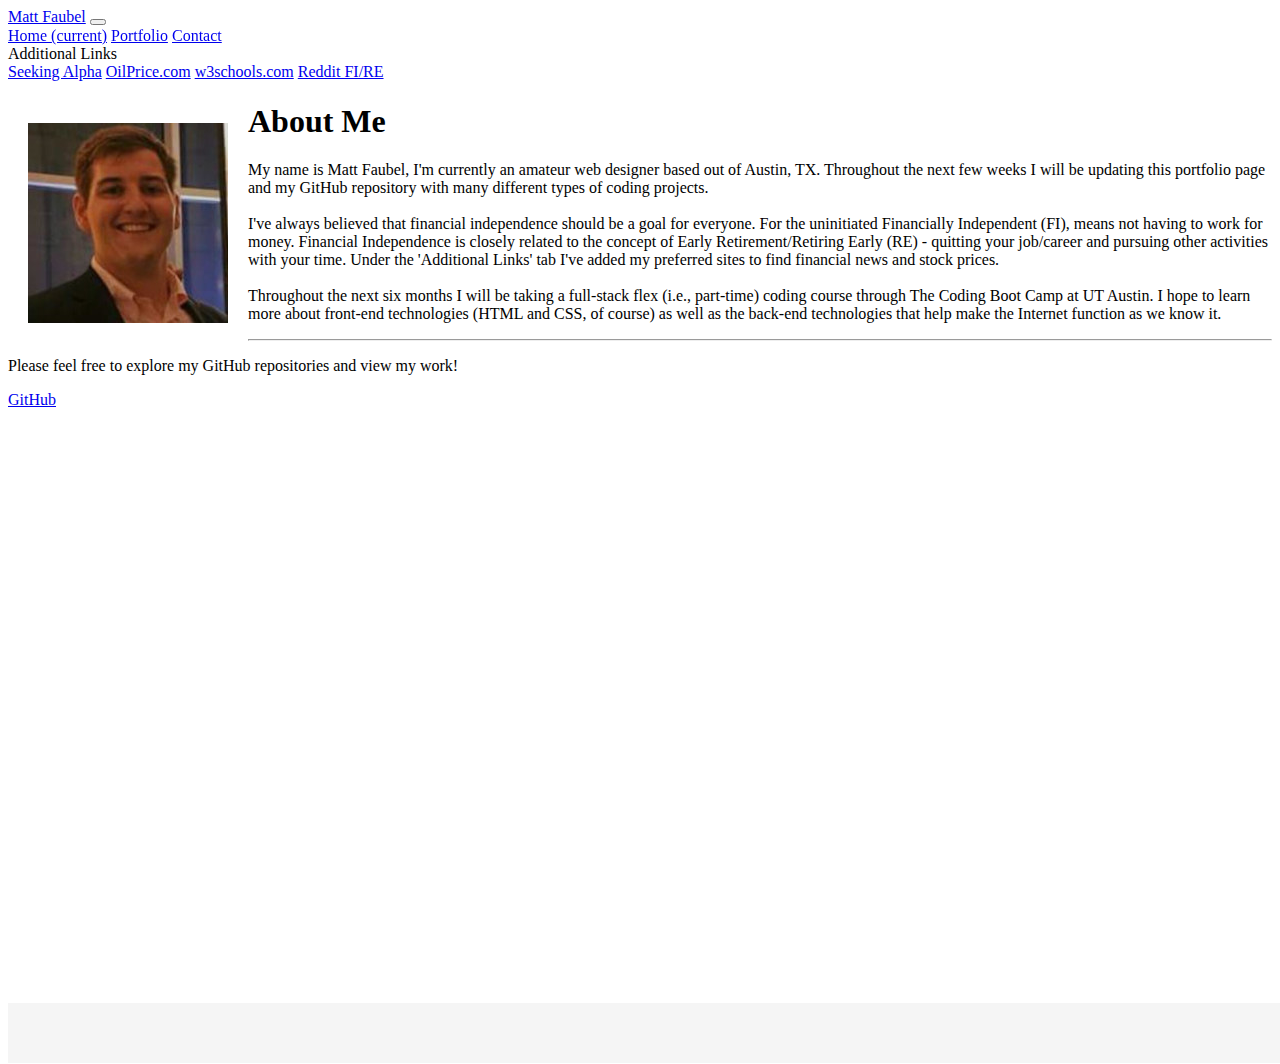
<file: index.html>
<!DOCTYPE html>
<html>
<head>
    <meta charset="utf-8" />
    <meta http-equiv="X-UA-Compatible" content="IE=edge">
    <title>Index</title>
    <meta name="viewport" content="width=device-width, initial-scale=1">
    <link rel="stylesheet" href="https://stackpath.bootstrapcdn.com/bootstrap/4.1.3/css/bootstrap.min.css" integrity="sha384-MCw98/SFnGE8fJT3GXwEOngsV7Zt27NXFoaoApmYm81iuXoPkFOJwJ8ERdknLPMO" crossorigin="anonymous">
    <link rel="stylesheet" href="https://use.fontawesome.com/releases/v5.5.0/css/all.css" integrity="sha384-B4dIYHKNBt8Bc12p+WXckhzcICo0wtJAoU8YZTY5qE0Id1GSseTk6S+L3BlXeVIU" crossorigin="anonymous">
    <link rel="stylesheet" type="text/css" media="screen" href="assets/css/hover.css" />
    <link rel="stylesheet" type="text/css" media="screen" href="assets/css/main.css" />
    <script src="https://code.jquery.com/jquery-3.3.1.slim.min.js" integrity="sha384-q8i/X+965DzO0rT7abK41JStQIAqVgRVzpbzo5smXKp4YfRvH+8abtTE1Pi6jizo" crossorigin="anonymous"></script>
    <script src="https://cdnjs.cloudflare.com/ajax/libs/popper.js/1.14.3/umd/popper.min.js" integrity="sha384-ZMP7rVo3mIykV+2+9J3UJ46jBk0WLaUAdn689aCwoqbBJiSnjAK/l8WvCWPIPm49" crossorigin="anonymous"></script>
    <script src="https://stackpath.bootstrapcdn.com/bootstrap/4.1.3/js/bootstrap.min.js" integrity="sha384-ChfqqxuZUCnJSK3+MXmPNIyE6ZbWh2IMqE241rYiqJxyMiZ6OW/JmZQ5stwEULTy" crossorigin="anonymous"></script>
</head>
<body>

<!--Navbar-->
    <nav class="navbar navbar-expand-lg navbar-dark bg-dark">
        <a class="navbar-brand" href="#">Matt Faubel</a>
        <button class="navbar-toggler" type="button" data-toggle="collapse" data-target="#navbarNavAltMarkup" aria-controls="navbarNavAltMarkup" aria-expanded="false" aria-label="Toggle navigation">
          <span class="navbar-toggler-icon"></span>
        </button>
        <div class="collapse navbar-collapse" id="navbarNavAltMarkup">
          <div class="navbar-nav" style="align-items: flex-start;">
            <a class="nav-item nav-link active hvr-underline-from-center" href="index.html">Home <span class="sr-only">(current)</span></a>
            <a class="nav-item nav-link hvr-underline-from-center" href="portfolio.html">Portfolio</a>
            <a class="nav-item nav-link hvr-underline-from-center" href="contact.html">Contact</a>
            <li class="nav-item dropdown" style="z-index: 999">
                <a class="nav-link dropdown-toggle" id="navbarDropdown" role="button" data-toggle="dropdown" aria-haspopup="true" aria-expanded="false">
                  Additional Links
                </a>
                <div class="dropdown-menu" aria-labelledby="navbarDropdown">
                  <a class="dropdown-item" href="https://www.seekingalpha.com" target="_blank">Seeking Alpha</a>
                  <a class="dropdown-item" href="https://www.oilprice.com" target="_blank">OilPrice.com</a>
                  <a class="dropdown-item" href="https://www.w3schools.com/" target="_blank">w3schools.com</a>
                  <a class="dropdown-item" href="https://www.reddit.com/r/financialindependence" target="_blank">Reddit FI/RE</a>
                </div>
              </li>
          </div>
        </div>
    </nav>
<!--End of Navbar-->  

<!--Jumbotron for Home Page Content-->
<div class="jumbotron">
  <img src="assets/images/Profile.jpg" style="float:left; margin:10px; padding:10px">
    <h1 class="display-5">About Me</h1>
    <p>My name is Matt Faubel, I'm currently an amateur web designer based out of Austin, TX.
        Throughout the next few weeks I will be updating this portfolio page and my GitHub repository with many
        different types of coding projects. 
        <br>
        <br>
        I've always believed that financial independence should be a goal for everyone. For the 
        uninitiated Financially Independent (FI), means not having to work for money. Financial Independence
        is closely related to the concept of Early Retirement/Retiring Early (RE) - quitting your job/career
        and pursuing other activities with your time. Under the 'Additional Links' tab I've added
        my preferred sites to find financial news and stock prices.
        <br>
        <br>
        Throughout the next six months I will be taking a full-stack flex (i.e., part-time) coding
        course through The Coding Boot Camp at UT Austin. I hope to learn more about front-end technologies (HTML
        and CSS, of course) as well as the back-end technologies that help make the Internet function
        as we know it. 
     </p>
    <hr class="my-4">
    <p>Please feel free to explore my GitHub repositories and view my work!</p>
    <a class="btn btn-primary btn-lg" href="https://www.github.com/zomg830" target="_blank" role="button">GitHub</a>
  </div>
<!--End of Jumbotron-->

<!--Sticky Footer-->
    <footer class="footer bg-dark">
      <div class="row" id="github" style="justify-content:center">
        <a href="https://www.github.com/zomg830" target="_blank"><i class="fab fa-github fa-lg hvr-pulse-grow"></i></a> 
        <a href="https://www.linkedin.com/in/matthew-faubel-1232a857" target="_blank"><i class="fab fa-linkedin fa-lg hvr-pulse-grow"></i></a>
    </div>
    </footer>
<!--End of Sticky Footer-->

</body>
</html>
</file>
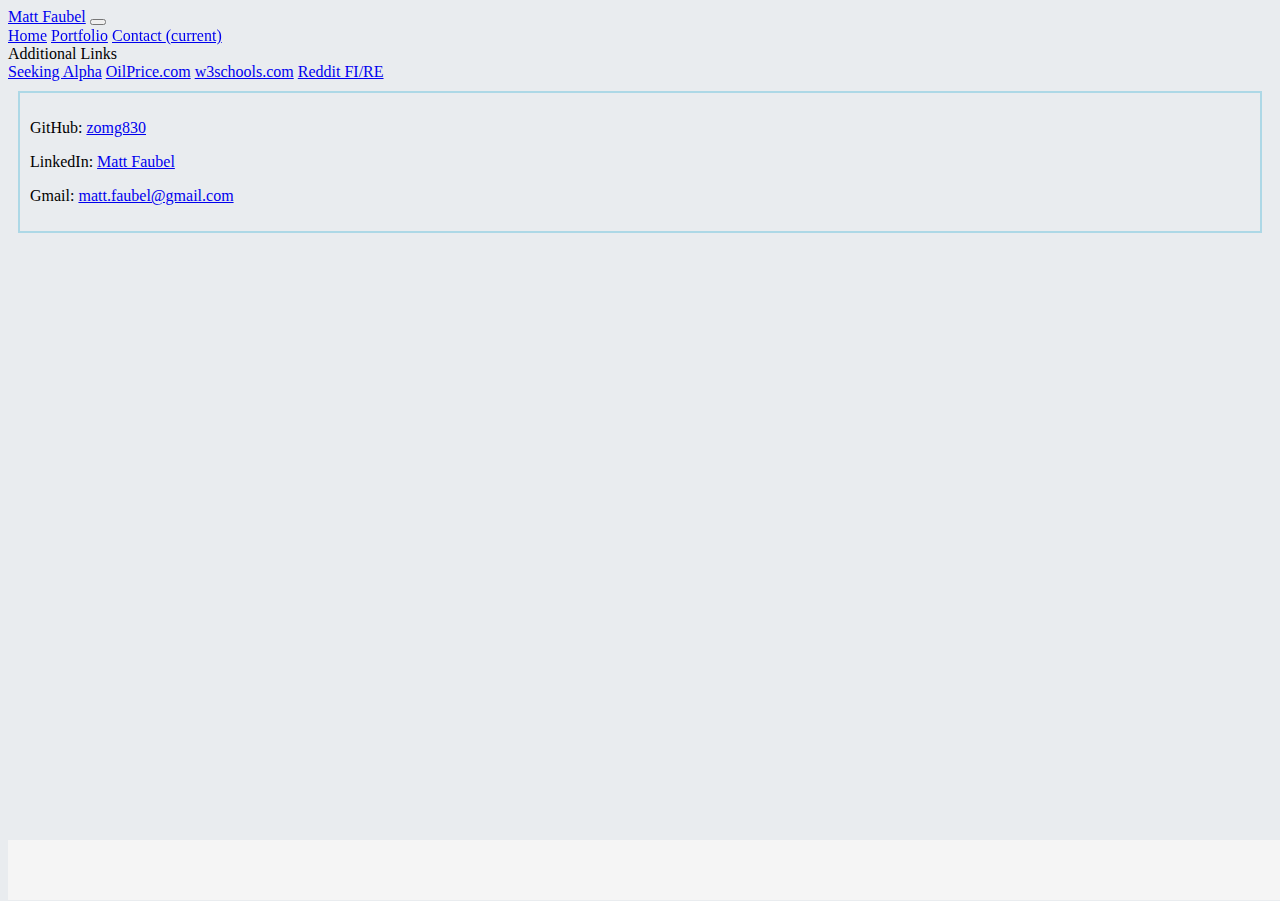
<file: contact.html>
<!DOCTYPE html>
<html>
<head>
    <meta charset="utf-8" />
    <meta http-equiv="X-UA-Compatible" content="IE=edge">
    <title>Contact</title>
    <meta name="viewport" content="width=device-width, initial-scale=1">
    <link rel="stylesheet" href="https://stackpath.bootstrapcdn.com/bootstrap/4.1.3/css/bootstrap.min.css" integrity="sha384-MCw98/SFnGE8fJT3GXwEOngsV7Zt27NXFoaoApmYm81iuXoPkFOJwJ8ERdknLPMO" crossorigin="anonymous">
    <link rel="stylesheet" href="https://use.fontawesome.com/releases/v5.5.0/css/all.css" integrity="sha384-B4dIYHKNBt8Bc12p+WXckhzcICo0wtJAoU8YZTY5qE0Id1GSseTk6S+L3BlXeVIU" crossorigin="anonymous">
    <link rel="stylesheet" type="text/css" media="screen" href="assets/css/hover.css" />
    <link rel="stylesheet" type="text/css" media="screen" href="assets/css/main.css" />
    <script src="https://code.jquery.com/jquery-3.3.1.slim.min.js" integrity="sha384-q8i/X+965DzO0rT7abK41JStQIAqVgRVzpbzo5smXKp4YfRvH+8abtTE1Pi6jizo" crossorigin="anonymous"></script>
    <script src="https://cdnjs.cloudflare.com/ajax/libs/popper.js/1.14.3/umd/popper.min.js" integrity="sha384-ZMP7rVo3mIykV+2+9J3UJ46jBk0WLaUAdn689aCwoqbBJiSnjAK/l8WvCWPIPm49" crossorigin="anonymous"></script>
    <script src="https://stackpath.bootstrapcdn.com/bootstrap/4.1.3/js/bootstrap.min.js" integrity="sha384-ChfqqxuZUCnJSK3+MXmPNIyE6ZbWh2IMqE241rYiqJxyMiZ6OW/JmZQ5stwEULTy" crossorigin="anonymous"></script>
</head>
<body style="background-color:#e9ecef">
<!--Navbar-->
<nav class="navbar navbar-expand-lg navbar-dark bg-dark">
    <a class="navbar-brand" href="#">Matt Faubel</a>
    <button class="navbar-toggler" type="button" data-toggle="collapse" data-target="#navbarNavAltMarkup" aria-controls="navbarNavAltMarkup" aria-expanded="false" aria-label="Toggle navigation">
      <span class="navbar-toggler-icon"></span>
    </button>
    <div class="collapse navbar-collapse" id="navbarNavAltMarkup">
      <div class="navbar-nav" style="align-items: flex-start">
        <a class="nav-item nav-link hvr-underline-from-center" href="index.html">Home</a>
        <a class="nav-item nav-link hvr-underline-from-center" href="portfolio.html">Portfolio</a>
        <a class="nav-item nav-link active hvr-underline-from-center" href="contact.html">Contact <span class="sr-only">(current)</span></a>
        <li class="nav-item dropdown" style="z-index: 999"">
            <a class="nav-link dropdown-toggle" id="navbarDropdown" role="button" data-toggle="dropdown" aria-haspopup="true" aria-expanded="false">
              Additional Links
            </a>
            <div class="dropdown-menu" aria-labelledby="navbarDropdown">
              <a class="dropdown-item" href="https://www.seekingalpha.com" target="_blank">Seeking Alpha</a>
              <a class="dropdown-item" href="https://www.oilprice.com" target="_blank">OilPrice.com</a>
              <a class="dropdown-item" href="https://www.w3schools.com/" target="_blank">w3schools.com</a>
              <a class="dropdown-item" href="https://www.reddit.com/r/financialindependence" target="_blank">Reddit FI/RE</a>
            </div>
          </li>
      </div>
    </div>
</nav>
<!--End of Navbar-->

<div class="contact">
<p>GitHub: <a href="https://github.com/zomg830">zomg830</a></p>
<p>LinkedIn: <a href="https://www.linkedin.com/in/matthew-faubel-1232a857">Matt Faubel</a></p>
<p>Gmail: <a href="mailto:matt.faubel@gmail.com">matt.faubel@gmail.com</a></p>      
</div>

<!--Sticky footer-->
<footer class="footer bg-dark">
  <div class="row" id="github" style="justify-content:center">
    <a href="https://www.github.com/zomg830" target="_blank"><i class="fab fa-github fa-lg hvr-pulse-grow"></i></a> 
    <a href="https://www.linkedin.com/in/matthew-faubel-1232a857" target="_blank"><i class="fab fa-linkedin fa-lg hvr-pulse-grow"></i></a>
</div>
</footer>
<!--End of Footer-->

</body>
</html>
</file>
<file: assets/css/main.css>
html {
    position: relative;
    min-height: 100%;
}

.container-fluid, .row{
    margin:0;
    padding:0;
    width:100%;
}

body {
    /* Margin bottom by footer height */
    margin-bottom: 60px;
}

.footer {
    position: absolute;
    bottom: 0;
    width: 100%;
    /* Set the fixed height of the footer here */
    height: 60px;
    line-height: 60px; /* Vertically center the text there */
    background-color: #f5f5f5;
}

.contact{
    border:2px solid lightblue;
    margin:10px 10px 10px 10px;
    padding: 10px 10px 10px 10px;
}


#github a{
    justify-content: space-evenly;
    align-content: center;
    vertical-align: middle;
    margin-left:0.75vw;
    margin-right:0.75vw;
}


#github a:link{
    color:lightblue;
}

#github a:visited{
    color:lightblue;
}

.hvr-underline-from-center:before{
    background:white;
}

.dropdown-item:hover{
    background-color:lightgray;
}

#headshot{
    width:25%;
    height:auto;
}


.card-body {
    margin: 0 auto;
    float: none;
    margin-bottom: 10px;
  }
  
.jumbotron{
    height:100vh;
}
</file>
